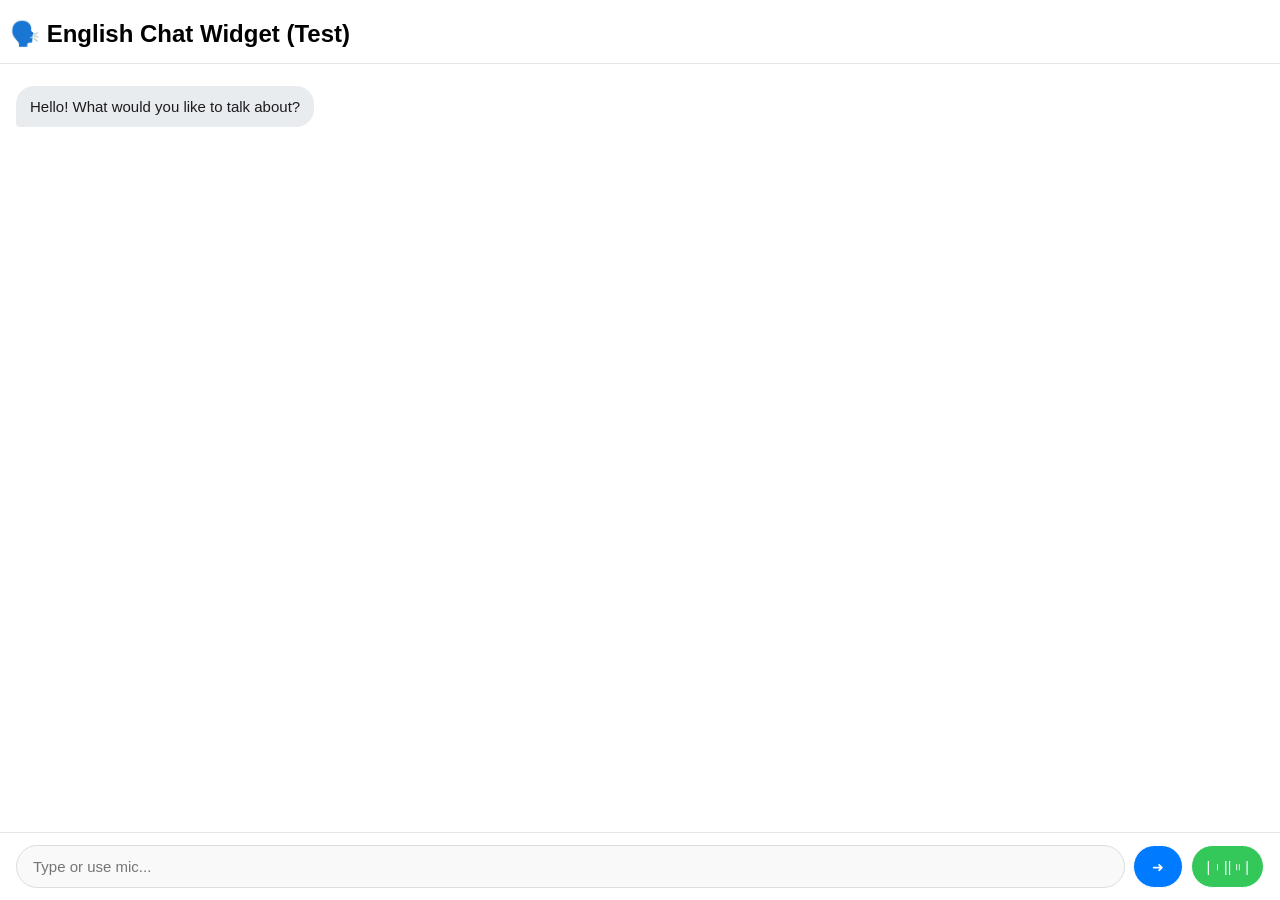
<file: AI-CHATBOX/index.html>
<!DOCTYPE html>
<html>
    <head>
        <title>Test Chatbot - English</title>
        <link rel="stylesheet" href="./assets/css/style.css">
    </head>
    <body>
    <h2>🗣️ English Chat Widget (Test)</h2>
    
    <div id="chat-widget">
        
        <div id="chat-log">
            <div class="msg bot">Hello! What would you like to talk about?</div>
        </div>
        
        <div class="input-area">
            <input type="text" id="user-input" placeholder="Type or use mic..." />
            <button id="send-btn">➜</button>
            <button id="mic-btn" class="mic">|၊||။|</button>
        </div>
        
    </div>

    <script src="./assets/js/widget.js"></script>
</body>
</html>
</file>
<file: AI-CHATBOX/assets/css/style.css>
* { 
    box-sizing: border-box; 
    margin: 0; 
    padding: 0; 
}

body, html {
    height: 100%;
    width: 100%;
}

body { 
    font-family: -apple-system, BlinkMacSystemFont, 'Segoe UI', Roboto, Arial, sans-serif; 
    background: white;
    display: flex;
    flex-direction: column;
    height: 100vh;
    margin: 0;
    padding: 0;
}

h2 {
    margin-top: 20px;
    padding-bottom: 15px;
    padding-left: 10px;
    border-bottom: 1px solid #e5e5e5;
}

.chat-header {
    padding: 16px;
    text-align: center;
    border-bottom: 1px solid #e5e5e5;
    background: white;
}

.chat-header h2 {
    color: #333;
    font-size: 18px;
    font-weight: 600;
}

#chat-widget { 
    background: white;
    display: flex;
    flex-direction: column;
    height: 100%;
    width: 100%;
    max-width: 100%;
    margin: 0;
    padding: 0;
    border-radius: 0;
    box-shadow: none;
}

#chat-log { 
    flex: 1;
    overflow-y: auto; 
    padding: 16px;
    display: flex;
    flex-direction: column;
    background: white;
}

.msg { 
    margin: 6px 0; 
    padding: 10px 14px; 
    border-radius: 18px; 
    max-width: 75%;
    width: fit-content;
    word-wrap: break-word; 
    font-size: 15px;
    line-height: 1.4;
}

.user { 
    background: #007aff; 
    color: white; 
    margin-left: auto;
    border-bottom-right-radius: 4px;
}

.bot { 
    background: #e9ecef; 
    color: #1c1c1e; 
    margin-right: auto;
    border-bottom-left-radius: 4px;
}

.input-area { 
    display: flex; 
    gap: 8px; 
    background: white;
    padding: 12px 16px;
    border-top: 1px solid #e5e5e5;
}

#user-input { 
    flex: 1; 
    padding: 12px 16px; 
    border: 1px solid #ddd; 
    border-radius: 24px; 
    font-size: 15px;
    outline: none;
    background: #f9f9f9;
}

#user-input:focus { 
    border-color: #007aff; 
    background: white; 
}

button { 
    padding: 10px 18px; 
    border: solid 1px; 
    border-radius: 24px; 
    background: #007aff; 
    color: white; 
    font-weight: 500;
    cursor: pointer; 
    font-size: 14px;
    transition: background 0.2s;
}

button:hover {
    background: white;
    border: #007aff solid 1px;
    color: #007aff;

}

button.mic { 
    background: #34c759; 
    padding: 10px 14px;
}

button.mic:hover {
    background: white;
    border: #34c759 solid 1px;
    color: #34c759;
}
</file>
